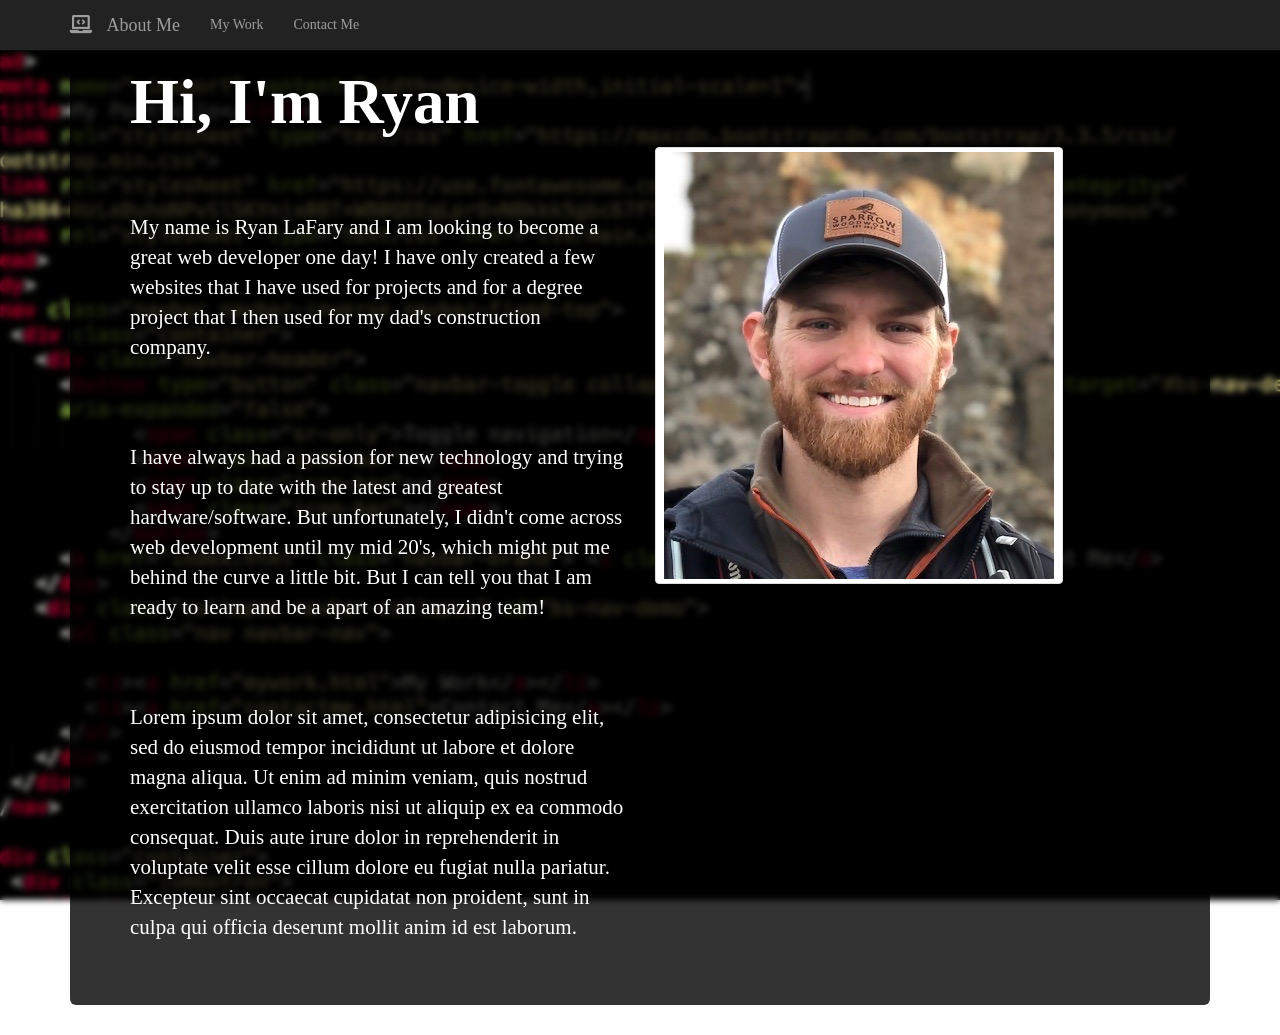
<file: index.html>
<!DOCTYPE html>
<html>
<head>
  <meta name="viewport" content="width=device-width,initial-scale=1">
  <title>My Portfolio</title>
  <link rel="stylesheet" type="text/css" href="https://maxcdn.bootstrapcdn.com/bootstrap/3.3.5/css/bootstrap.min.css">
  <link rel="stylesheet" href="https://use.fontawesome.com/releases/v5.14.0/css/all.css" integrity="sha384-HzLeBuhoNPvSl5KYnjx0BT+WB0QEEqLprO+NBkkk5gbc67FTaL7XIGa2w1L0Xbgc" crossorigin="anonymous">
  <link rel="stylesheet" type="text/css" href="css/main.css">
</head>
<body>
  <nav class="navbar navbar-inverse navbar-fixed-top">
    <div class="container">
      <div class="navbar-header">
        <button type="button" class="navbar-toggle collapsed" data-toggle="collapse" data-target="#bs-nav-demo" aria-expanded="false">
              <span class="sr-only">Toggle navigation</span>
              <span class="icon-bar"></span>
              <span class="icon-bar"></span>
              <span class="icon-bar"></span>
            </button>
        <a href="index.html" class="navbar-brand"> <i class="fas fa-laptop-code"></i> About Me</a>
      </div>
      <div class="collapse navbar-collapse" id="bs-nav-demo">
        <ul class="nav navbar-nav">
          
          <li><a href="mywork.html">My Work</a></li>
          <li><a href="contactme.html">Contact Me</a></li>
        </ul>
      </div>
    </div>
  </nav>

  <div class="container">
    <div class="jumbotron">
      <h1></i> Hi, I'm Ryan</h1>
    
      <div class="row">
       <div class="col-md-6 col-sm-6">
        <p class="intro">My name is Ryan LaFary and I am looking to become a great web developer one day! I have only created a few websites that I have used for projects and for a degree project that I then used for my dad's construction company.</p>
        
        <p>I have always had a passion for new technology and trying to stay up to date with the latest and greatest hardware/software. But unfortunately, I didn't come across web development until my mid 20's, which might put me behind the curve a little bit. But I can tell you that I am ready to learn and be a apart of an amazing team!</p>

        <p>Lorem ipsum dolor sit amet, consectetur adipisicing elit, sed do eiusmod
        tempor incididunt ut labore et dolore magna aliqua. Ut enim ad minim veniam,
        quis nostrud exercitation ullamco laboris nisi ut aliquip ex ea commodo
        consequat. Duis aute irure dolor in reprehenderit in voluptate velit esse
        cillum dolore eu fugiat nulla pariatur. Excepteur sint occaecat cupidatat non
        proident, sunt in culpa qui officia deserunt mollit anim id est laborum.</p>

      </div>
        <div class="col-md-5 col-sm-6">
          <div class="thumbnail">
            <img src="images/me.jpg">
         </div>
        </div>
      </div>
    </div>
    </div>
  </div>

<script src="https://code.jquery.com/jquery-2.1.4.js"></script>
<script src="https://maxcdn.bootstrapcdn.com/bootstrap/3.3.5/js/bootstrap.min.js"></script>
</body>
</html>
</file>
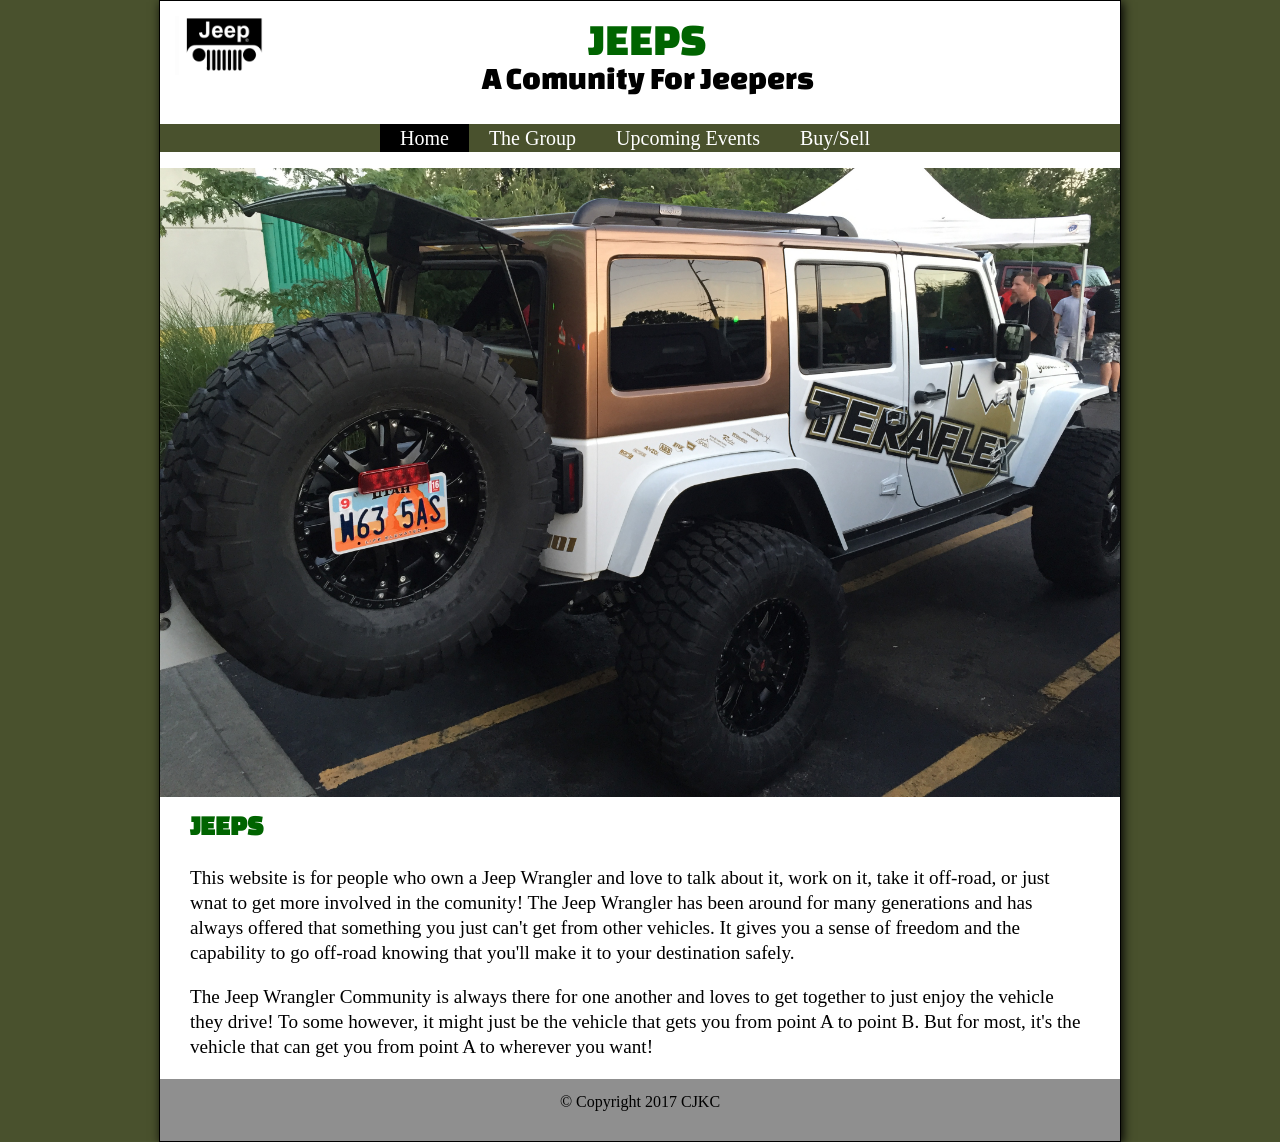
<file: jeep/Jeep Website/index.html>
<!DOCTYPE html>
<html lang="en">


<head>
	<title> Home | Jeeps </title>
	<meta charset="utf-8">
	<link href="reset.css" rel="stylesheet">
	<link href="main.css" rel="stylesheet">
	<link href="https://fonts.googleapis.com/css?family=Changa+One" rel="stylesheet">
</head>

<body>
 <div id="wrapper">

 <header>

 <a href="index.html"><img src="images/jeep_logo.jpg" alt="Jeep Logo" class="pic_logo"></a>
 	
 	<p><span>Jeeps</span><br>
 	A Comunity For Jeepers</p>
 
 </header>

 
 <nav class="dropdown">
 	<ul>
 		<li><a href="index.html" class="active">Home</a></li>
 		<li><a href="group.html">The Group</a></li>
 		<li><a href="events.html">Upcoming Events</a>
 		<ul>
 				<li><a href="dirtyturtle.html">Dirty Turtle</a></li>
 				<li><a href="haspin.html">Haspin Acres</a></li>
 			</ul>
 		<li><a href="store.html">Buy/Sell</a>
 			<ul>
 				<li><a href="armor.html">Armor and Protection</a></li>
 				<li><a href="electronics.html">Audio and Electronics</a></li>
 				<li><a href="bumpers.html">Bumpers and Towing</a></li>
 				<li><a href="driveline.html">Driveline</a></li>
 				<li><a href="interior.html">Interior</a></li>
 				<li><a href="tires.html">Wheels and Tires</a></li>
 			</ul>
 		</li>
 	</ul>
 </nav>

<img src="images/img_40.jpg" alt="Muddy Jeeps" class="pic-center">

 <article id="main">


	<h1>Jeeps</h1>

	<p>This website is for people who own a Jeep Wrangler and love to talk about it, work on it, take it off-road, or just wnat to get more involved in the comunity! The Jeep Wrangler has been around for many generations and has always offered that something you just can't get from other vehicles. It gives you a sense of freedom and the capability to go off-road knowing that you'll make it to your destination safely.</p> 

	<p>The Jeep Wrangler Community is always there for one another and loves to get together to just enjoy the vehicle they drive! To some however, it might just be the vehicle that gets you from point A to point B. But for most, it's the vehicle that can get you from point A to wherever you want!</p>

</article>

 
 <footer>
<p>&copy; Copyright 2017 CJKC</p>
</footer>

</div>





</body>
</html>
</file>
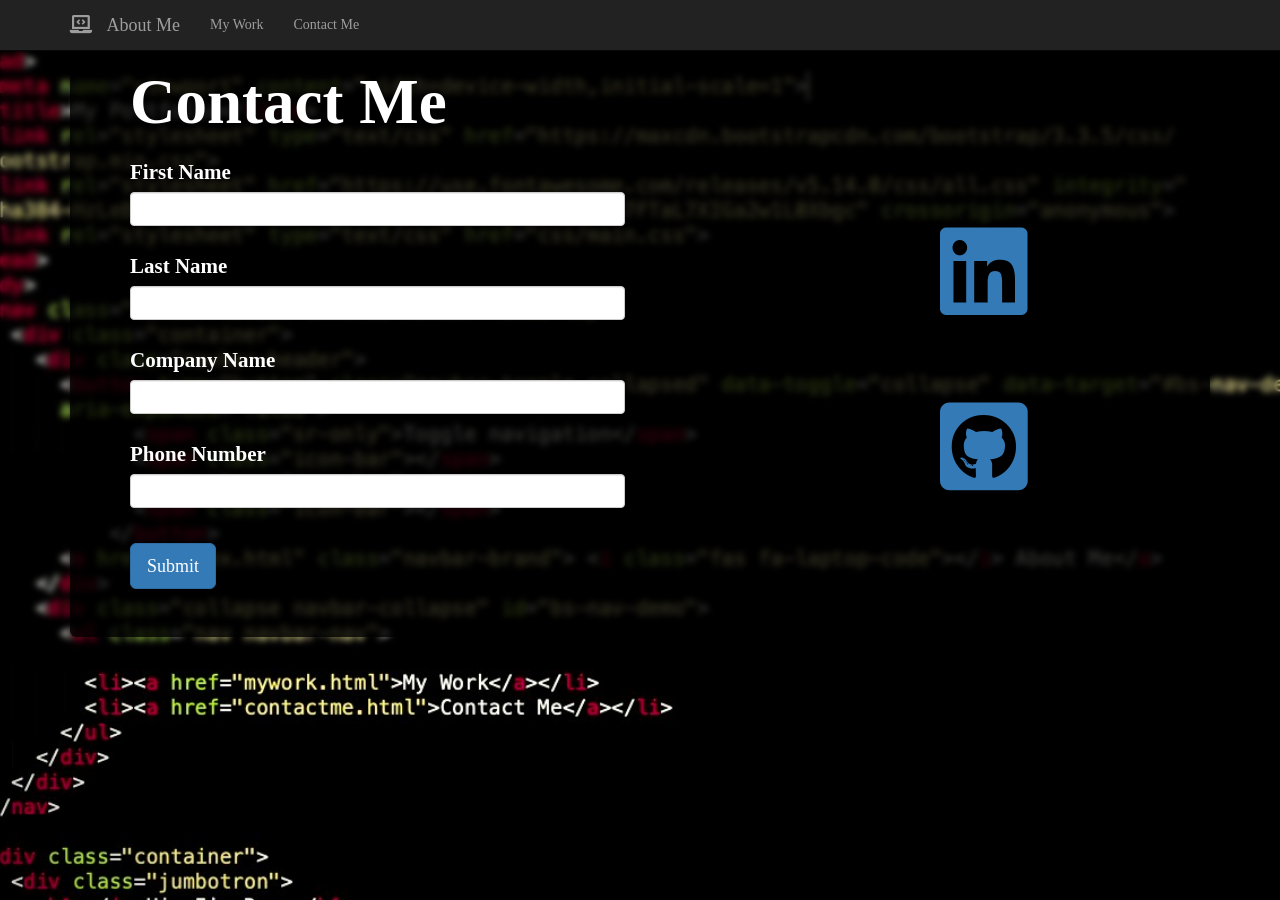
<file: contactme.html>
<!DOCTYPE html>
<html>
<head>
  <meta name="viewport" content="width=device-width,initial-scale=1">
	<title>Contact Me</title>
	<link rel="stylesheet" type="text/css" href="https://maxcdn.bootstrapcdn.com/bootstrap/3.3.5/css/bootstrap.min.css">
  <link rel="stylesheet" href="https://use.fontawesome.com/releases/v5.14.0/css/all.css" integrity="sha384-HzLeBuhoNPvSl5KYnjx0BT+WB0QEEqLprO+NBkkk5gbc67FTaL7XIGa2w1L0Xbgc" crossorigin="anonymous">
  <link rel="stylesheet" type="text/css" href="css/main.css">
</head>
<body>

	 <nav class="navbar navbar-inverse navbar-fixed-top">
    <div class="container">
      <div class="navbar-header">
        <button type="button" class="navbar-toggle collapsed" data-toggle="collapse" data-target="#bs-nav-demo" aria-expanded="false">
              <span class="sr-only">Toggle navigation</span>
              <span class="icon-bar"></span>
              <span class="icon-bar"></span>
              <span class="icon-bar"></span>
            </button>
        <a href="index.html" class="navbar-brand"> <i class="fas fa-laptop-code"></i> About Me</a>
      </div>
      <div class="collapse navbar-collapse" id="bs-nav-demo">
        <ul class="nav navbar-nav">
          
          <li><a href="mywork.html">My Work</a></li>
          <li><a href="contactme.html">Contact Me</a></li>
        </ul>
      </div>
    </div>
  </nav>

  <div class="container">
    <div class="jumbotron">
      <h1></i> Contact Me</h1>
    
      <div class="row">
       <div class="col-lg-6 col-md-6 col-sm-6">
        <form>
  <div class="form-group">
    <label for="exampleInputFirstname">First Name</label>
    <input type="firstname" class="form-control" id="exampleInputFirstname" placeholder="">
  </div>
  <div class="form-group">
    <label for="exampleInputLastname">Last Name</label>
    <input type="lastname" class="form-control" id="exampleInputLastname" placeholder="">
  </div>  
  <div class="form-group">
    <label for="exampleInputCompany">Company Name</label>
    <input type="company" class="form-control" id="exampleInputCompany" placeholder="">
  </div>
  <div class="form-group">
    <label for="exampleInputPhonenumber">Phone Number</label>
    <input type="phonenumber" class="form-control" id="exampleInputPhonenumber" placeholder="">
  </div>
  <div class="checkbox">
  </div>
  <button type="button" id="submit" class="btn btn-lg btn-primary">Submit</button>
</form>
        <!-- <p class="intro">Listed here will be a conatct info form, links ot my social media and a copy of my resume.</p> -->
        
      </div>
        <div id="link" class="col-lg-6 col-md-6 col-sm-6">
          <a href="https://www.linkedin.com/in/ryan-lafary-64a069135/" target="_blank"><i class="fab fa-linkedin"></i>
         </div>
         <div id="github" class="col-lg-6 col-md-6 col-sm-6">
          <a href="https://github.com/RyanLaFary" target="_blank"><i class="fab fa-github-square"></i>
         </div>
        </div>
      </div>
    </div>
    </div>
  </div>

<script src="https://code.jquery.com/jquery-2.1.4.js"></script>
<script src="https://maxcdn.bootstrapcdn.com/bootstrap/3.3.5/js/bootstrap.min.js"></script>

</body>
</html>
</file>
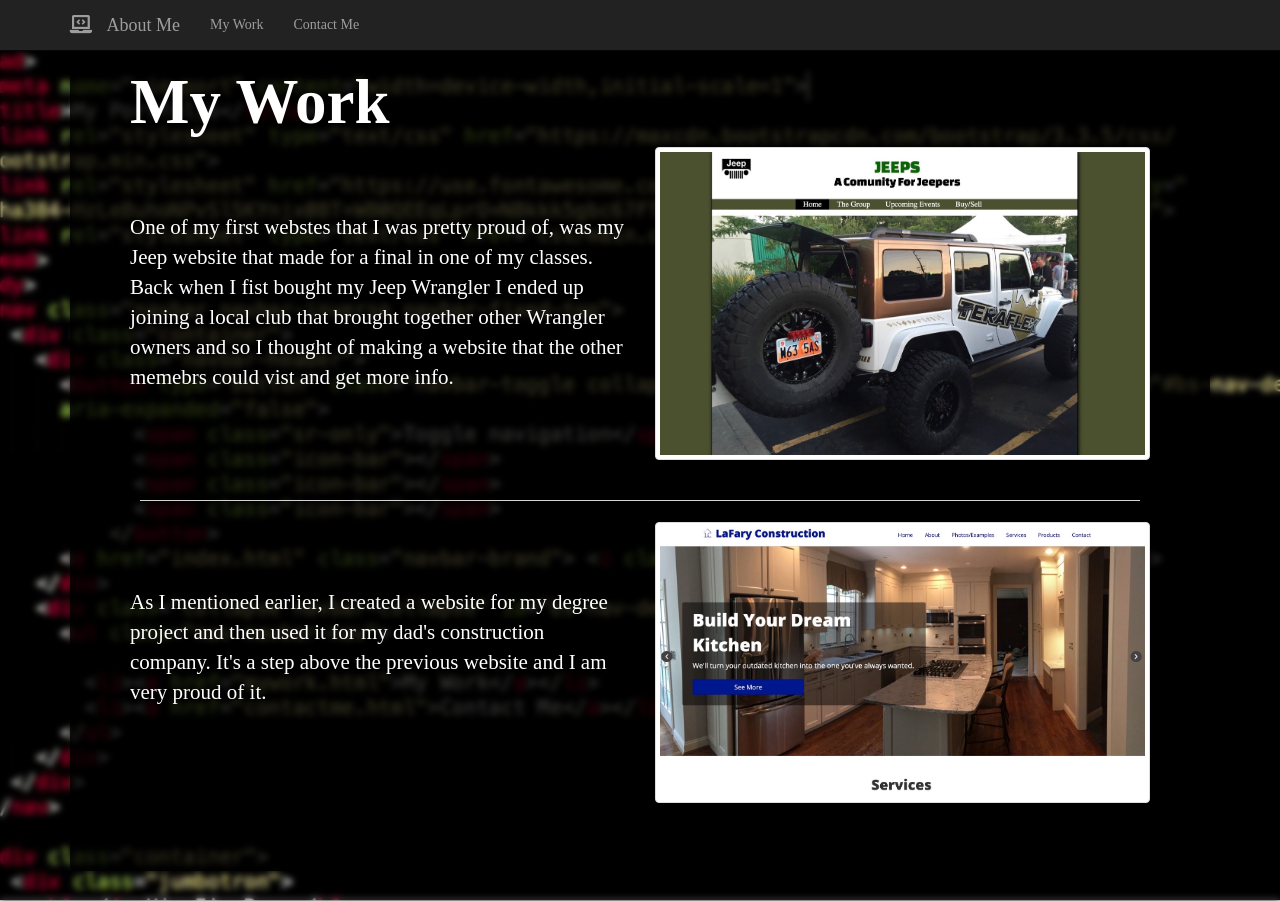
<file: mywork.html>
<!DOCTYPE html>
<html>
<head>
	<meta name="viewport" content="width=device-width,initial-scale=1">
	<title>My Work</title>
	<link rel="stylesheet" type="text/css" href="https://maxcdn.bootstrapcdn.com/bootstrap/3.3.5/css/bootstrap.min.css">
  <link rel="stylesheet" href="https://use.fontawesome.com/releases/v5.14.0/css/all.css" integrity="sha384-HzLeBuhoNPvSl5KYnjx0BT+WB0QEEqLprO+NBkkk5gbc67FTaL7XIGa2w1L0Xbgc" crossorigin="anonymous">
  <link rel="stylesheet" type="text/css" href="css/main.css">
</head>
<body>

	 <nav class="navbar navbar-inverse navbar-fixed-top">
    <div class="container">
      <div class="navbar-header">
        <button type="button" class="navbar-toggle collapsed" data-toggle="collapse" data-target="#bs-nav-demo" aria-expanded="false">
              <span class="sr-only">Toggle navigation</span>
              <span class="icon-bar"></span>
              <span class="icon-bar"></span>
              <span class="icon-bar"></span>
            </button>
        <a href="index.html" class="navbar-brand"> <i class="fas fa-laptop-code"></i> About Me</a>
      </div>
      <div class="collapse navbar-collapse" id="bs-nav-demo">
        <ul class="nav navbar-nav">
          
          <li><a href="mywork.html">My Work</a></li>
          <li><a href="contactme.html">Contact Me</a></li>
        </ul>
      </div>
    </div>
  </nav>

  <div class="container">
    <div class="jumbotron">
      <h1></i> My Work</h1>
    
      <div class="row">
       <div class="col-md-6 col-sm-6 col-xs-11">
        <p class="intro">One of my first webstes that I was pretty proud of, was my Jeep website that made for a final in one of my classes. Back when I fist bought my Jeep Wrangler I ended up joining a local club that brought together other Wrangler owners and so I thought of making a website that the other memebrs could vist and get more info.	
	   </div>
        <div class="col-md-6 col-sm-6 col-xs-11">
         <div class="thumbnail">
           <a href="jeep/jeep website/index.html" target="_blank"><img src="images/jeepwebsite.jpg"></a>
         </div>
        </div>
      </div>
      <hr>
      <div class="row">
       <div class="col-md-6 col-sm-6 col-xs-11">
        <p class="intro">As I mentioned earlier, I created a website for my degree project and then used it for my dad's construction company. It's a step above the previous website and I am very proud of it.	
	   </div>
        <div class="col-md-6 col-sm-6 col-xs-11">
         <div class="thumbnail">
           <a href="lafary_construction/lafaryconstruction.com/index.html" target="_blank"><img src="images/lcwebsite.jpg"></a>
         </div>
        </div>
      </div>
    </div>
    </div>
  </div>

<script src="https://code.jquery.com/jquery-2.1.4.js"></script>
<script src="https://maxcdn.bootstrapcdn.com/bootstrap/3.3.5/js/bootstrap.min.js"></script>

</body>
</html>
</file>
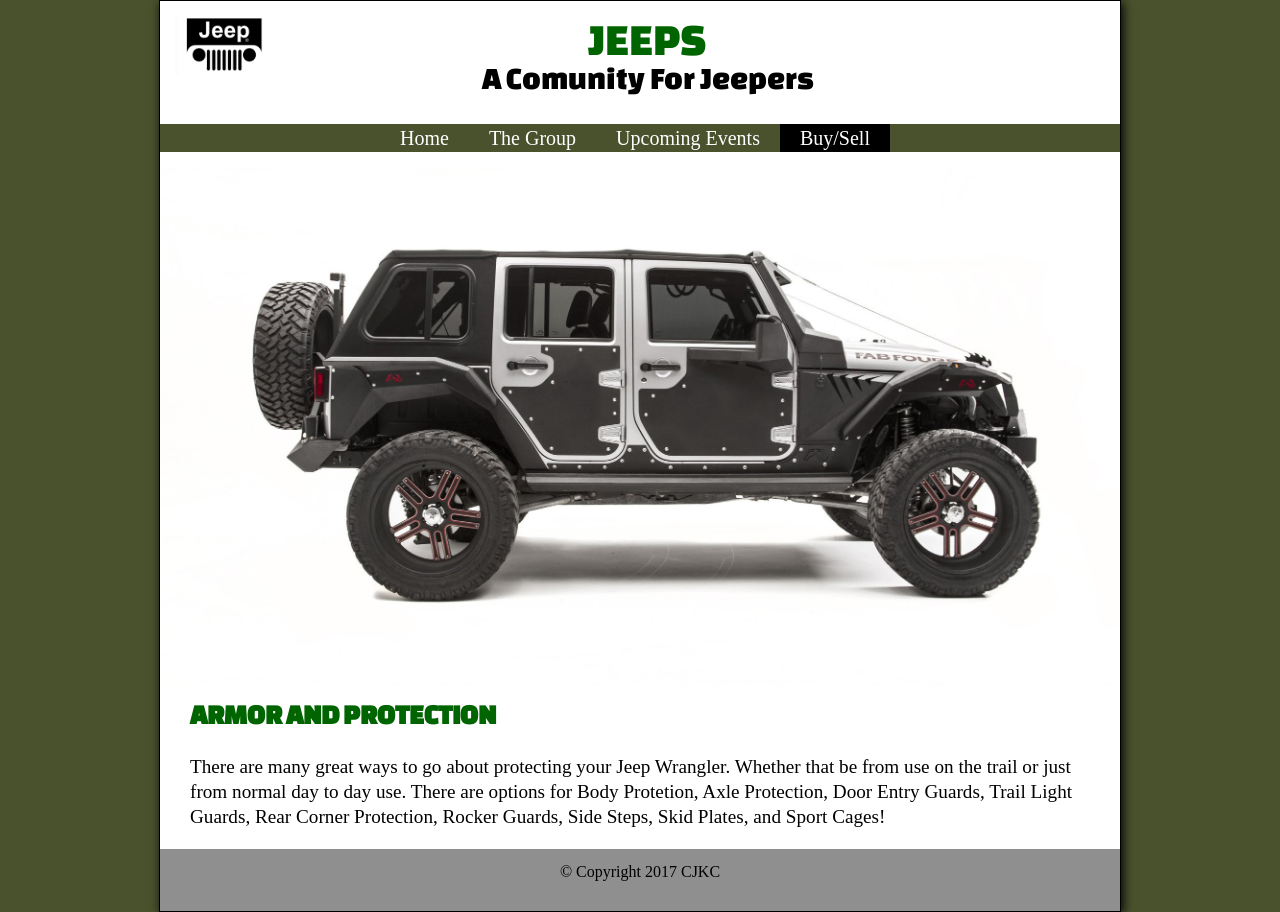
<file: jeep/Jeep Website/armor.html>
<!DOCTYPE html>
<html lang="en">


<head>
	<title> Aromor and Protection | Buy/Sell </title>
	<meta charset="utf-8">
	<link href="reset.css" rel="stylesheet">
	<link href="main.css" rel="stylesheet">
	<link href="https://fonts.googleapis.com/css?family=Changa+One" rel="stylesheet">
</head>

<body>
 <div id="wrapper">

 <header>

<a href="index.html"><img src="images/jeep_logo.jpg" alt="Jeep Logo" class="pic_logo"></a>
 	
 	<p><span>JEEPS</span><br>
 	A Comunity For Jeepers</p>
 
 </header>

 
 <nav class="dropdown">
 	<ul>
 		<li><a href="index.html">Home</a></li>
 		<li><a href="group.html">The Group</a></li>
 		<li><a href="events.html">Upcoming Events</a>
 		<ul>
 				<li><a href="dirtyturtle.html">Dirty Turtle</a></li>
 				<li><a href="haspin.html">Haspin Acres</a></li>
 			</ul>
 		<li><a href="store.html" class="active">Buy/Sell</a>
 			<ul>
 				<li><a href="armor.html">Armor and Protection</a></li>
 				<li><a href="electronics.html">Audio and Electronics</a></li>
 				<li><a href="bumpers.html">Bumpers and Towing</a></li>
 				<li><a href="driveline.html">Driveline</a></li>
 				<li><a href="interior.html">Interior</a></li>
 				<li><a href="tires.html">Wheels and Tires</a></li>
 			</ul>
 		</li>
 	</ul>
 </nav>

<img src="images/img_24.jpg" alt="Armored Jeep" class="pic-center">

 <article id="main">


<h1>Armor and Protection</h1>

<p>There are many great ways to go about protecting your Jeep Wrangler. Whether that be from use on the trail or just from normal day to day use. There are options for Body Protetion, Axle Protection, Door Entry Guards, Trail Light Guards, Rear Corner Protection, Rocker Guards, Side Steps, Skid Plates, and Sport Cages!</p>

</article>

 
 <footer>
<p>&copy Copyright 2017 CJKC</p>
</footer>

</div>





</body>
</html>
</file>
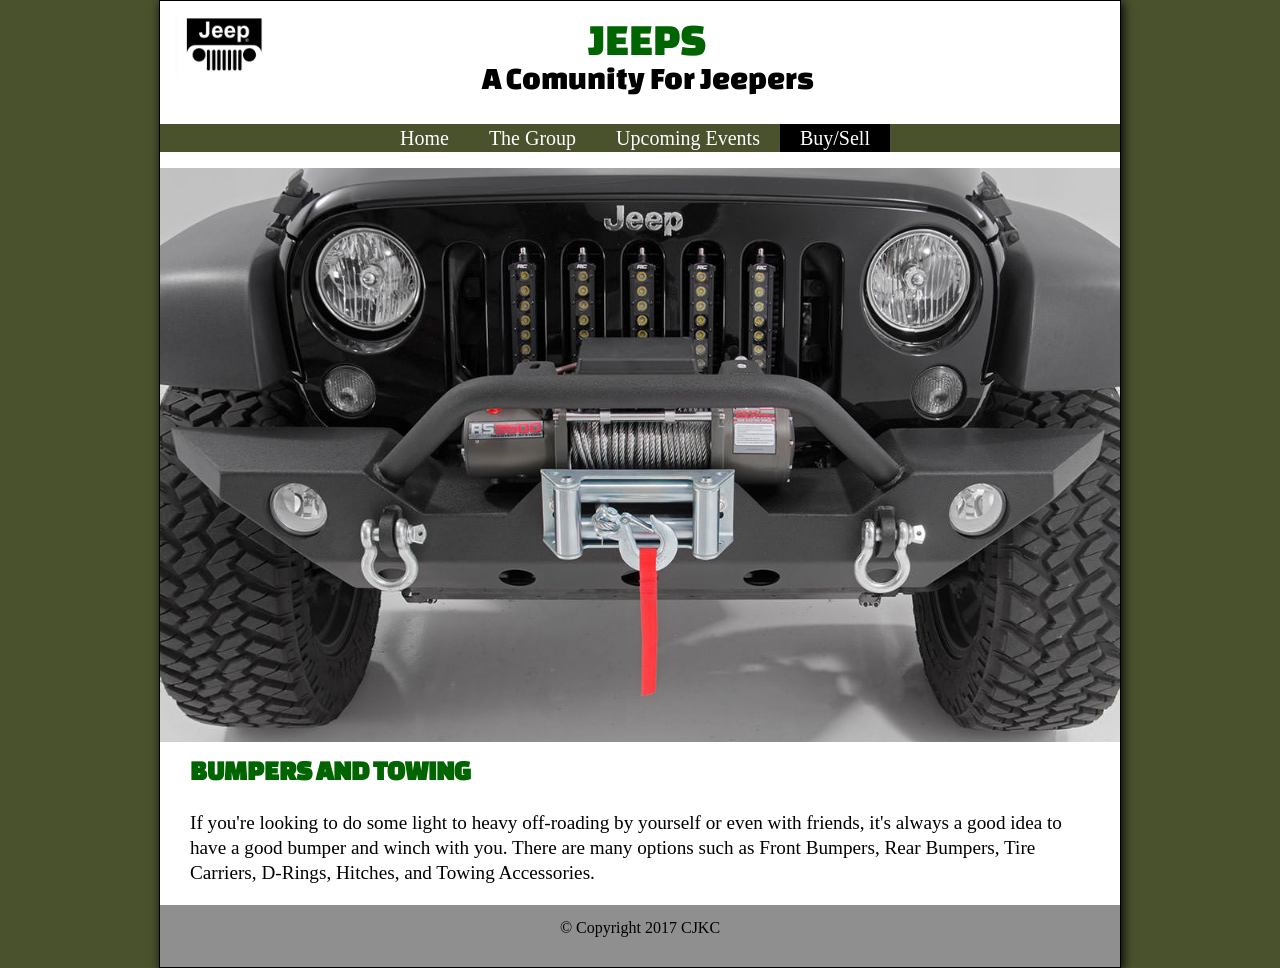
<file: jeep/Jeep Website/bumpers.html>
<!DOCTYPE html>
<html lang="en">


<head>
	<title> Bumpers and Towing | Buy/Sell </title>
	<meta charset="utf-8">
	<link href="reset.css" rel="stylesheet">
	<link href="main.css" rel="stylesheet">
	<link href="https://fonts.googleapis.com/css?family=Changa+One" rel="stylesheet">
</head>

<body>
 <div id="wrapper">

 <header>

 <a href="index.html"><img src="images/jeep_logo.jpg" alt="Jeep Logo" class="pic_logo"></a>
 	
 	<p><span>JEEPS</span><br>
 	A Comunity For Jeepers</p>
 
 </header>

 
 <nav class="dropdown">
 	<ul>
 		<li><a href="index.html">Home</a></li>
 		<li><a href="group.html">The Group</a></li>
 		<li><a href="events.html">Upcoming Events</a>
 		<ul>
 				<li><a href="dirtyturtle.html">Dirty Turtle</a></li>
 				<li><a href="haspin.html">Haspin Acres</a></li>
 			</ul>
 		<li><a href="store.html" class="active">Buy/Sell</a>
 			<ul>
 				<li><a href="armor.html">Armor and Protection</a></li>
 				<li><a href="electronics.html">Audio and Electronics</a></li>
 				<li><a href="bumpers.html">Bumpers and Towing</a></li>
 				<li><a href="driveline.html">Driveline</a></li>
 				<li><a href="interior.html">Interior</a></li>
 				<li><a href="tires.html">Wheels and Tires</a></li>
 			</ul>
 		</li>
 	</ul>
 </nav>

<img src="images/img_27.jpg" alt="Jeep Front Bumper" class="pic-center">

 <article id="main">


<h1>Bumpers and Towing</h1>

<p>If you're looking to do some light to heavy off-roading by yourself or even with friends, it's always a good idea to have a good bumper and winch with you. There are many options such as Front Bumpers, Rear Bumpers, Tire Carriers, D-Rings, Hitches, and Towing Accessories.</p>

</article>

 
 <footer>
<p>&copy; Copyright 2017 CJKC</p>
</footer>

</div>





</body>
</html>
</file>
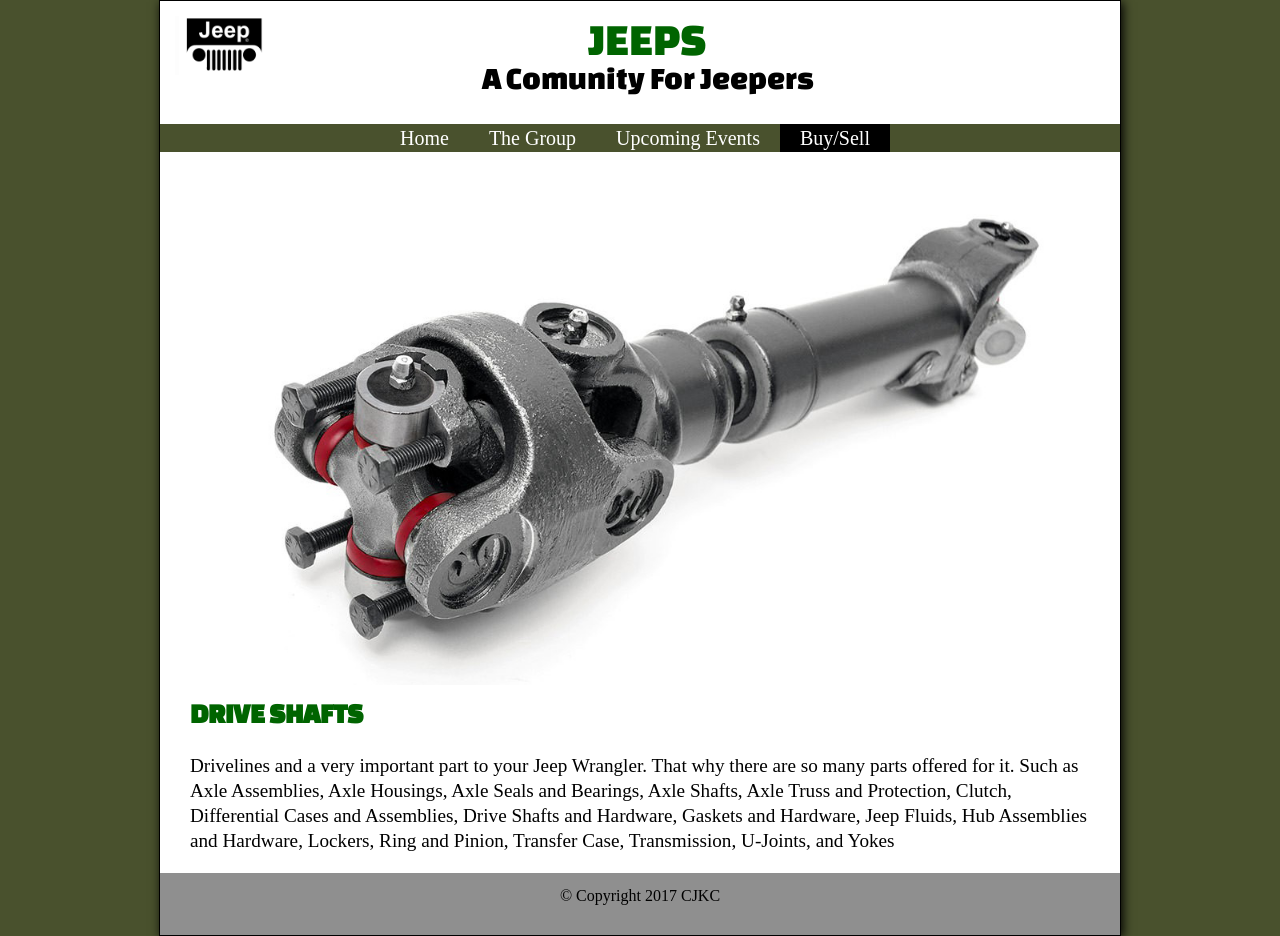
<file: jeep/Jeep Website/driveline.html>
<!DOCTYPE html>
<html lang="en">


<head>
	<title> Driveline | Buy/Sell </title>
	<meta charset="utf-8">
	<link href="reset.css" rel="stylesheet">
	<link href="main.css" rel="stylesheet">
	<link href="https://fonts.googleapis.com/css?family=Changa+One" rel="stylesheet">
</head>

<body>
 <div id="wrapper">

 <header>

 	<a href="index.html"><img src="images/jeep_logo.jpg" alt="Jeep Logo" class="pic_logo"></a>
 	
 	<p><span>JEEPS</span><br>
 	A Comunity For Jeepers</p>
 
 </header>

 
 <nav class="dropdown">
 	<ul>
 		<li><a href="index.html">Home</a></li>
 		<li><a href="group.html">The Group</a></li>
 		<li><a href="events.html">Upcoming Events</a>
 		<ul>
 				<li><a href="dirtyturtle.html">Dirty Turtle</a></li>
 				<li><a href="haspin.html">Haspin Acres</a></li>
 			</ul>
 		<li><a href="store.html" class="active">Buy/Sell</a>
 			<ul>
 				<li><a href="armor.html">Armor and Protection</a></li>
 				<li><a href="electronics.html">Audio and Electronics</a></li>
 				<li><a href="bumpers.html">Bumpers and Towing</a></li>
 				<li><a href="driveline.html">Driveline</a></li>
 				<li><a href="interior.html">Interior</a></li>
 				<li><a href="tires.html">Wheels and Tires</a></li>
 			</ul>
 		</li>
 	</ul>
 </nav>

<img src="images/img_28.jpg" alt="Driveline" class="pic-center">

 <article id="main">


<h1>Drive Shafts</h1>

<p>Drivelines and a very important part to your Jeep Wrangler. That why there are so many parts offered for it. Such as Axle Assemblies, Axle Housings, Axle Seals and Bearings, Axle Shafts, Axle Truss and Protection, Clutch, Differential Cases and Assemblies, Drive Shafts and Hardware, Gaskets and Hardware, Jeep Fluids, Hub Assemblies and Hardware, Lockers, Ring and Pinion, Transfer Case, Transmission, U-Joints, and Yokes </p>

</article>

 
 <footer>
<p>&copy Copyright 2017 CJKC</p>
</footer>

</div>





</body>
</html>
</file>
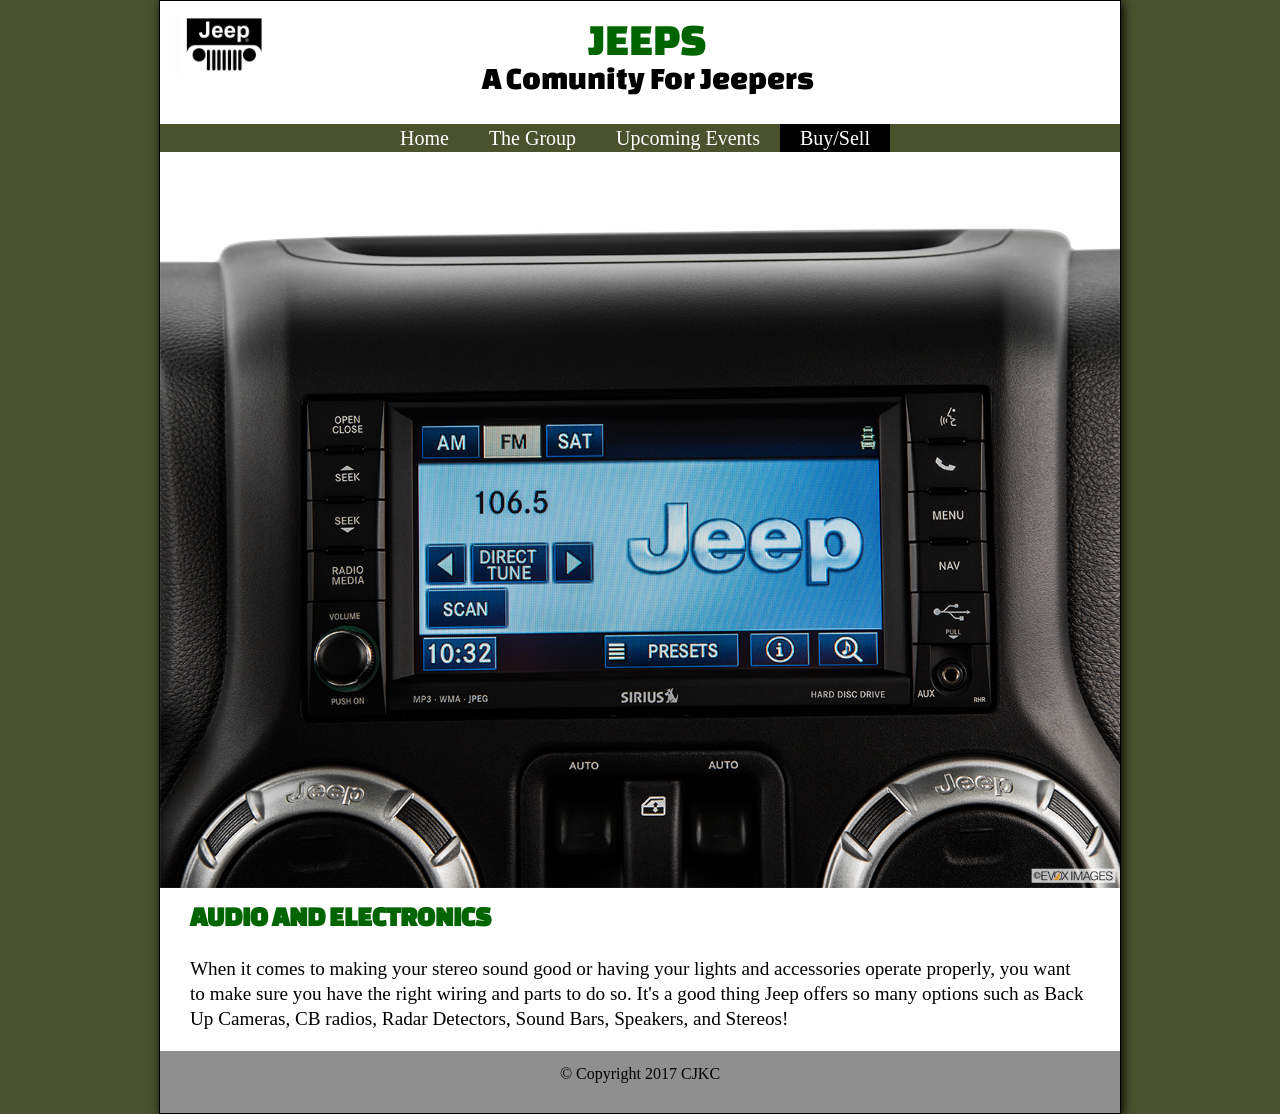
<file: jeep/Jeep Website/electronics.html>
<!DOCTYPE html>
<html lang="en">


<head>
	<title> Audio and Electronics | Buy/Sell </title>
	<meta charset="utf-8">
	<link href="reset.css" rel="stylesheet">
	<link href="main.css" rel="stylesheet">
	<link href="https://fonts.googleapis.com/css?family=Changa+One" rel="stylesheet">
</head>

<body>
 <div id="wrapper">

 <header>

<a href="index.html"><img src="images/jeep_logo.jpg" alt="Jeep Logo" class="pic_logo"></a>
 	
 	<p><span>JEEPS</span><br>
 	A Comunity For Jeepers</p>
 
 </header>

 
 <nav class="dropdown">
 	<ul>
 		<li><a href="index.html">Home</a></li>
 		<li><a href="group.html">The Group</a></li>
 		<li><a href="events.html">Upcoming Events</a>
 		<ul>
 				<li><a href="dirtyturtle.html">Dirty Turtle</a></li>
 				<li><a href="haspin.html">Haspin Acres</a></li>
 			</ul>
 		<li><a href="store.html" class="active">Buy/Sell</a>
 			<ul>
 				<li><a href="armor.html">Armor and Protection</a></li>
 				<li><a href="electronics.html">Audio and Electronics</a></li>
 				<li><a href="bumpers.html">Bumpers and Towing</a></li>
 				<li><a href="driveline.html">Driveline</a></li>
 				<li><a href="interior.html">Interior</a></li>
 				<li><a href="tires.html">Wheels and Tires</a></li>
 			</ul>
 		</li>
 	</ul>
 </nav>

<img src="images/img_29.jpg" alt="Jeep Radio" class="pic-center">

 <article id="main">


<h1>Audio and Electronics</h1>

<p>When it comes to making your stereo sound good or having your lights and accessories operate properly, you want to make sure you have the right wiring and parts to do so. It's a good thing Jeep offers so many options such as Back Up Cameras, CB radios, Radar Detectors, Sound Bars, Speakers, and Stereos!</p>

</article>

 
 <footer>
<p>&copy; Copyright 2017 CJKC</p>
</footer>

</div>





</body>
</html>
</file>
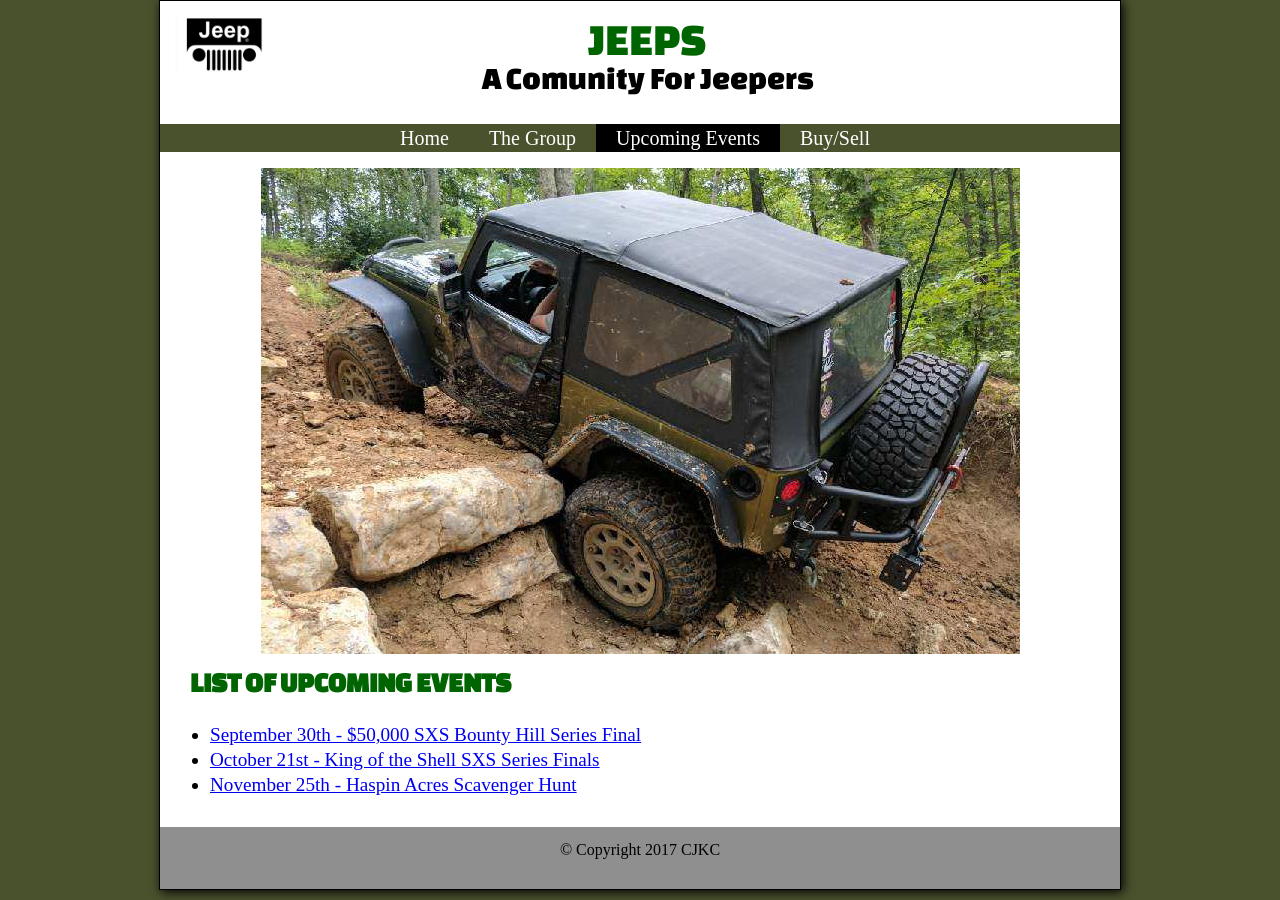
<file: jeep/Jeep Website/events.html>
<!DOCTYPE html>
<html lang="en">


<head>
	<title> Upcoming Events | Jeeps </title>
	<meta charset="utf-8">
	<link href="reset.css" rel="stylesheet">
	<link href="main.css" rel="stylesheet">
	<link href="https://fonts.googleapis.com/css?family=Changa+One" rel="stylesheet">
</head>

<body>
 <div id="wrapper">

 <header>

 	<a href="index.html"><img src="images/jeep_logo.jpg" alt="Jeep Logo" class="pic_logo"></a>
 	
 	<p><span>JEEPS</span><br>
 	A Comunity For Jeepers</p>
 
 </header>

 
 <nav class="dropdown">
 	<ul>
 		<li><a href="index.html">Home</a></li>
 		<li><a href="group.html">The Group</a></li>
 		<li><a href="events.html" class="active">Upcoming Events</a>
 			<ul>
 				<li><a href="dirtyturtle.html">Dirty Turtle</a></li>
 				<li><a href="haspin.html">Haspin Acres</a></li>
 			</ul>
 		<li><a href="store.html">Buy/Sell</a>
 			<ul>
 				<li><a href="armor.html">Armor and Protection</a></li>
 				<li><a href="electronics.html">Audio and Electronics</a></li>
 				<li><a href="bumpers.html">Bumpers and Towing</a></li>
 				<li><a href="driveline.html">Driveline</a></li>
 				<li><a href="interior.html">Interior</a></li>
 				<li><a href="tires.html">Wheels and Tires</a></li>
 			</ul>
 		</li>
 	</ul>
 </nav>

<img src="images/img_08.jpg" alt="JK Rock Climb" class="pic-center">

 <article id="main">


<h1>List of Upcoming Events</h1>

<p>
	<ul>
		<li><a href="http://dirtyturtleoffroad.com/events/50000-sxs-bounty-hill-series-final/">September 30th - $50,000 SXS Bounty Hill Series Final</a></li>
		<li><a href="http://dirtyturtleoffroad.com/events/king-of-the-shell-sxs-series-finals-2/">October 21st - King of the Shell SXS Series Finals</a></li>
		<li><a href="http://www.haspinacres.com/events/scavenger-hunt-november-25th-18/">November 25th - Haspin Acres Scavenger Hunt</a></li>
	</ul>
</p>

</article>

 
 <footer>
<p>&copy; Copyright 2017 CJKC</p>
</footer>

</div>





</body>
</html>
</file>
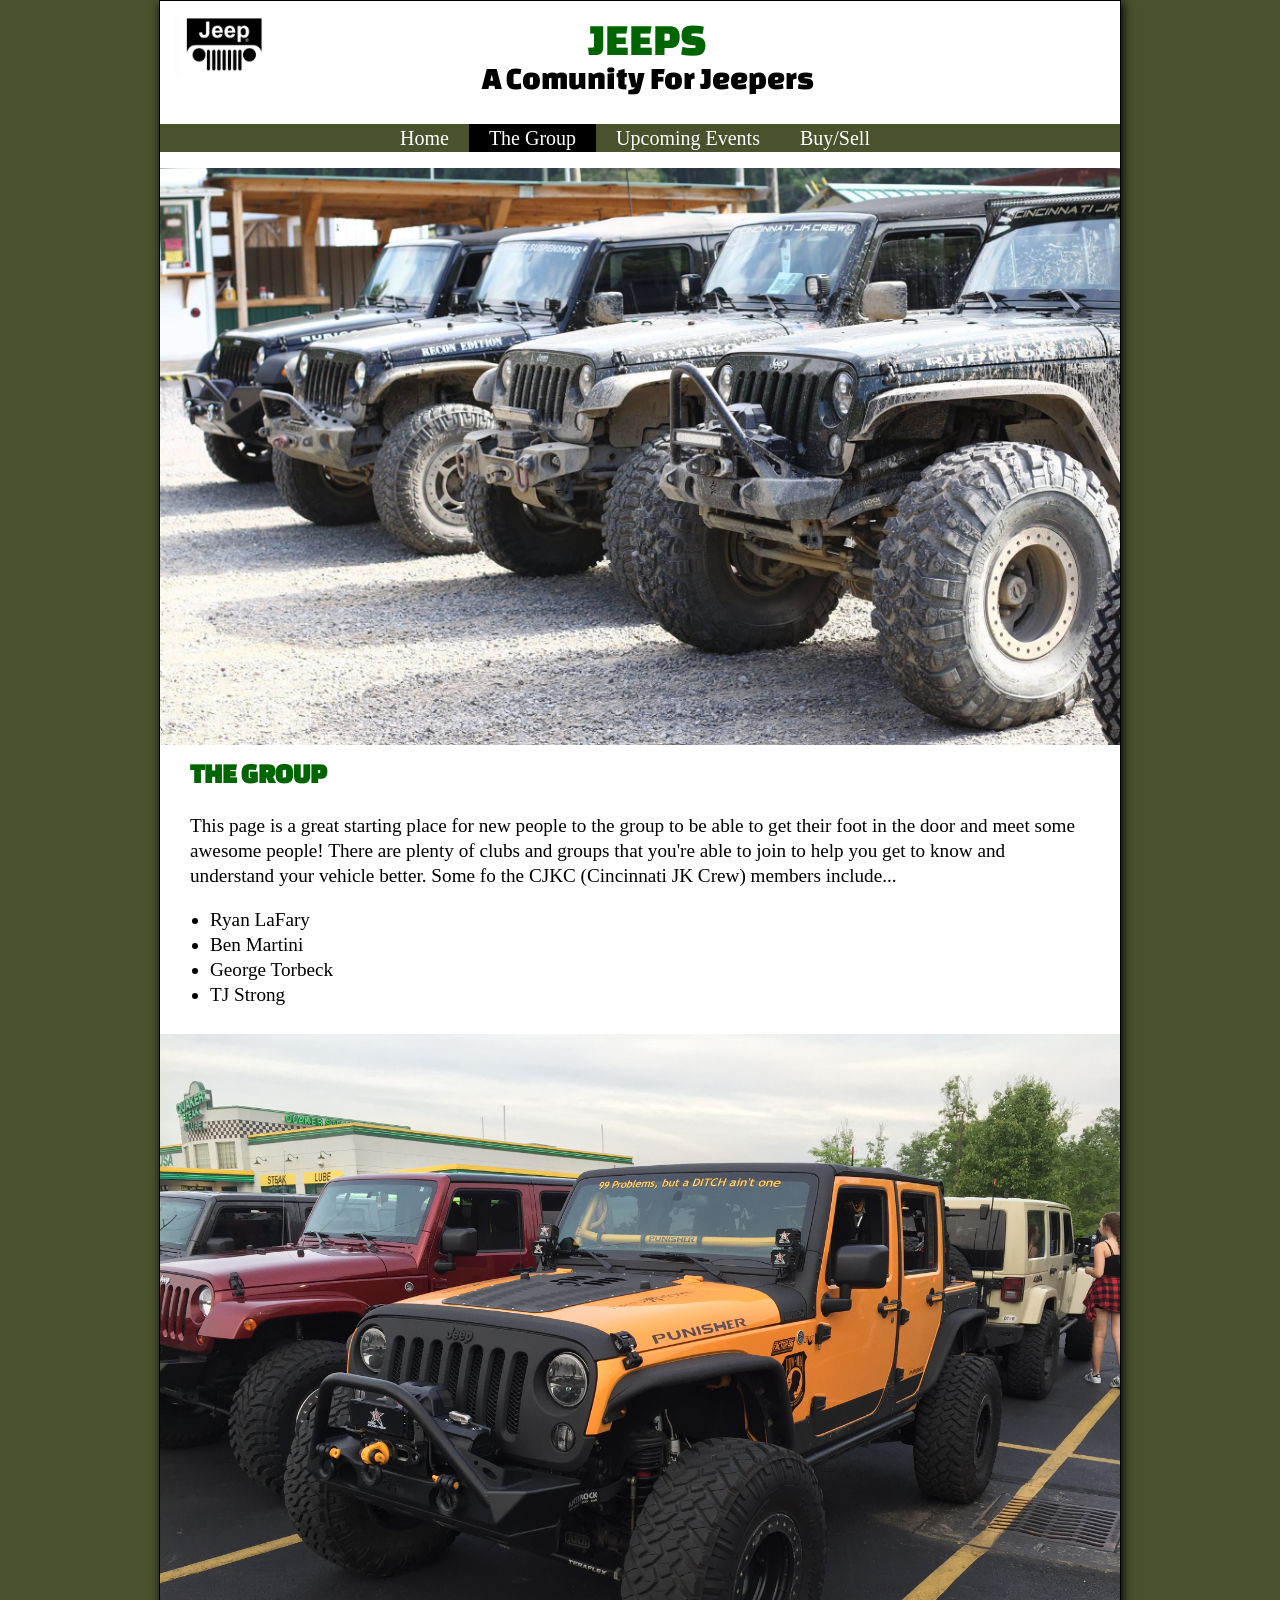
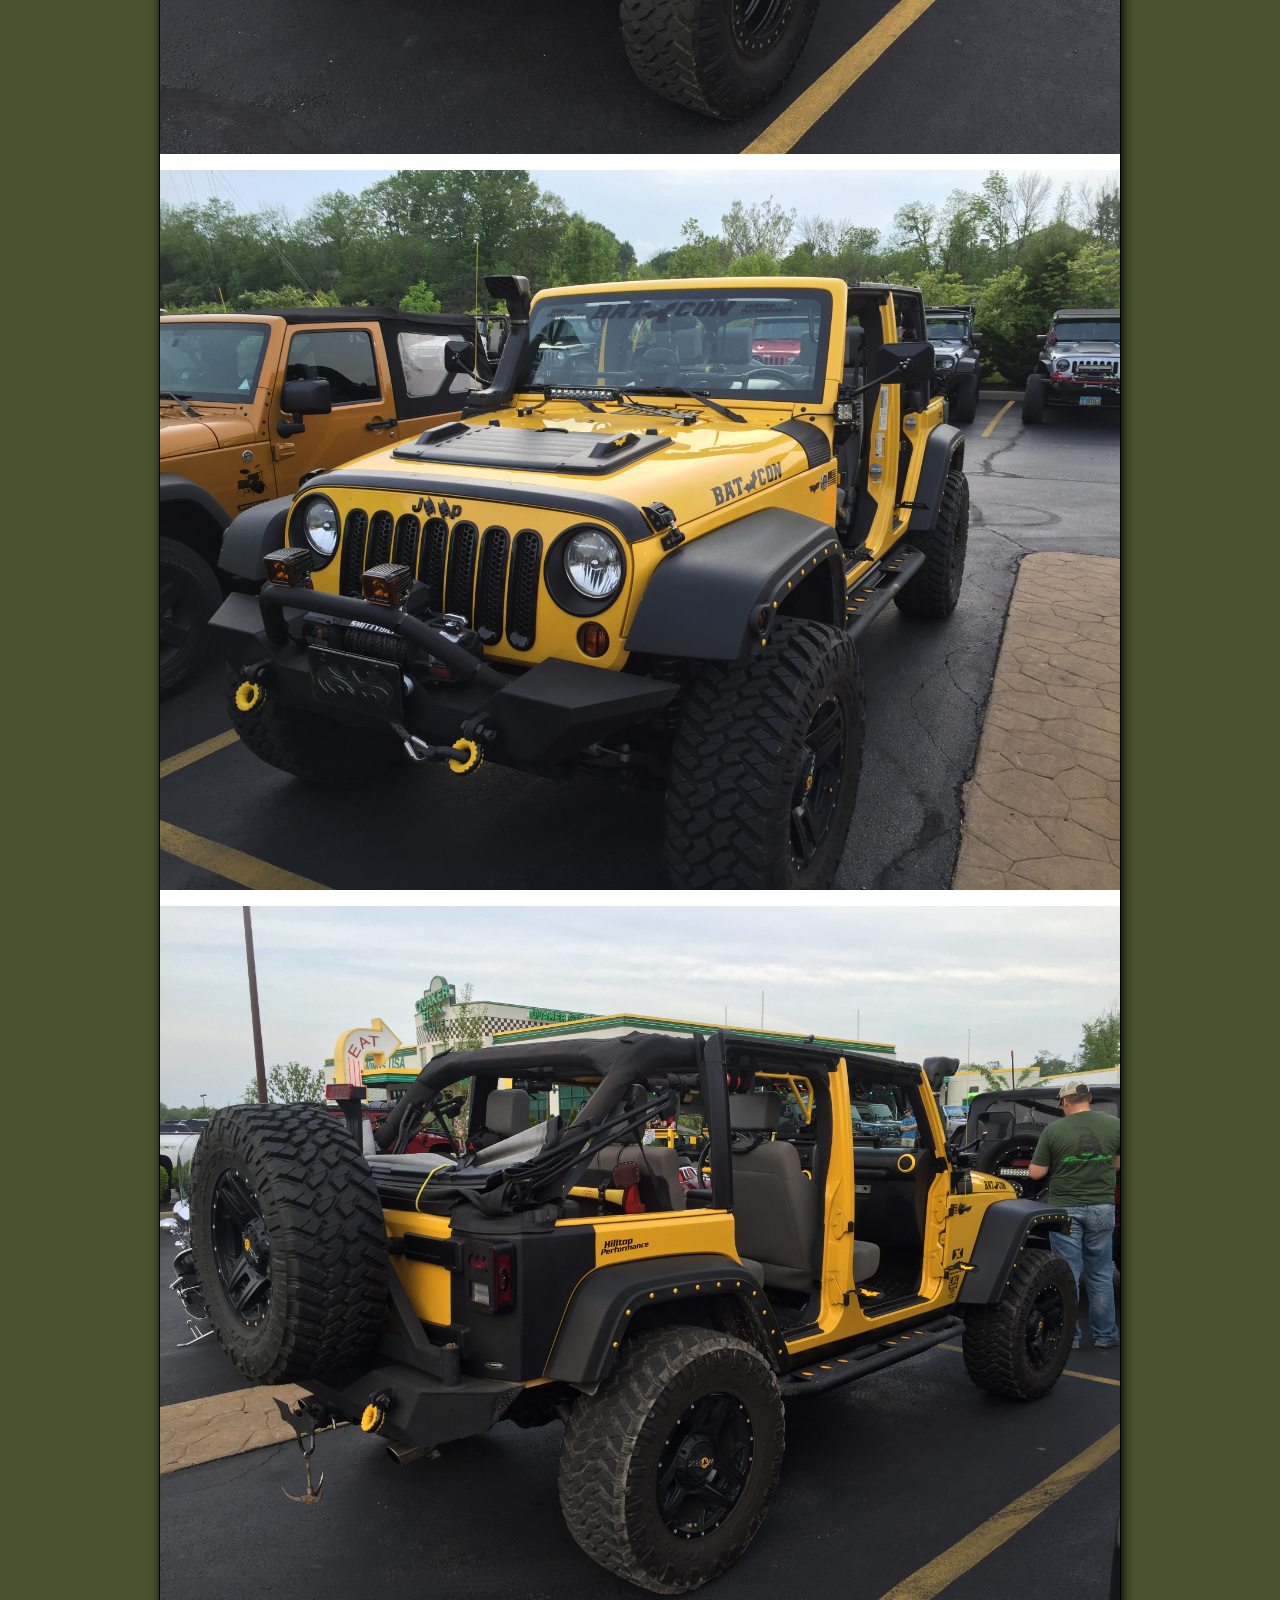
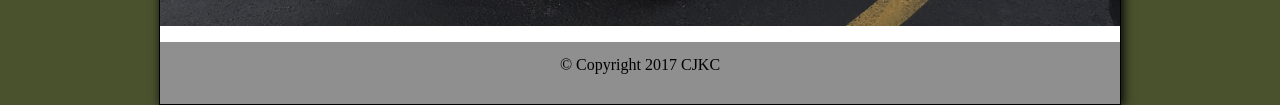
<file: jeep/Jeep Website/group.html>
<!DOCTYPE html>
<html lang="en">


<head>
	<title> Group | Jeeps </title>
	<meta charset="utf-8">
	<link href="reset.css" rel="stylesheet">
	<link href="main.css" rel="stylesheet">
	<link href="https://fonts.googleapis.com/css?family=Changa+One" rel="stylesheet">
</head>

<body>
 <div id="wrapper">

 <header>

 	<a href="index.html"><img src="images/jeep_logo.jpg" alt="Jeep Logo" class="pic_logo"></a>
 	
 	<p><span>Jeeps</span><br>
 	A Comunity For Jeepers</p>
 
 </header>

 
 <nav class="dropdown">
 	<ul>
 		<li><a href="index.html">Home</a></li>
 		<li><a href="group.html" class="active">The Group</a></li>
 		<li><a href="events.html">Upcoming Events</a>
 		<ul>
 				<li><a href="dirtyturtle.html">Dirty Turtle</a></li>
 				<li><a href="haspin.html">Haspin Acres</a></li>
 			</ul>
 		<li><a href="store.html">Buy/Sell</a>
 			<ul>
 				<li><a href="armor.html">Armor and Protection</a></li>
 				<li><a href="electronics.html">Audio and Electronics</a></li>
 				<li><a href="bumpers.html">Bumpers and Towing</a></li>
 				<li><a href="driveline.html">Driveline</a></li>
 				<li><a href="interior.html">Interior</a></li>
 				<li><a href="tires.html">Wheels and Tires</a></li>
 			</ul>
 		</li>
 	</ul>
 </nav>

 <img src="images/img_41.jpg" alt="The Jeep Community" class="pic-center">

 <article id="main">

	<h1>The Group</h1>

	<p>This page is a great starting place for new people to the group to be able to get their foot in the door and meet some awesome people! There are plenty of clubs and groups that you're able to join to help you get to know and understand your vehicle better. Some fo the CJKC (Cincinnati JK Crew) members include...</p>

		<ul>
			<li>Ryan LaFary</li>
			<li>Ben Martini</li>
			<li>George Torbeck</li>
			<li>TJ Strong</li>
		</ul>
</article>

<img src="images/img_04.jpg" alt="The Jeep Community" class="pic-center">

<img src="images/img_12.jpg" alt="The Jeep Community" class="pic-center">

<img src="images/img_13.jpg" alt="The Jeep Community" class="pic-center">
 
 <footer>
<p>&copy; Copyright 2017 CJKC</p>
</footer>

</div>





</body>
</html>
</file>
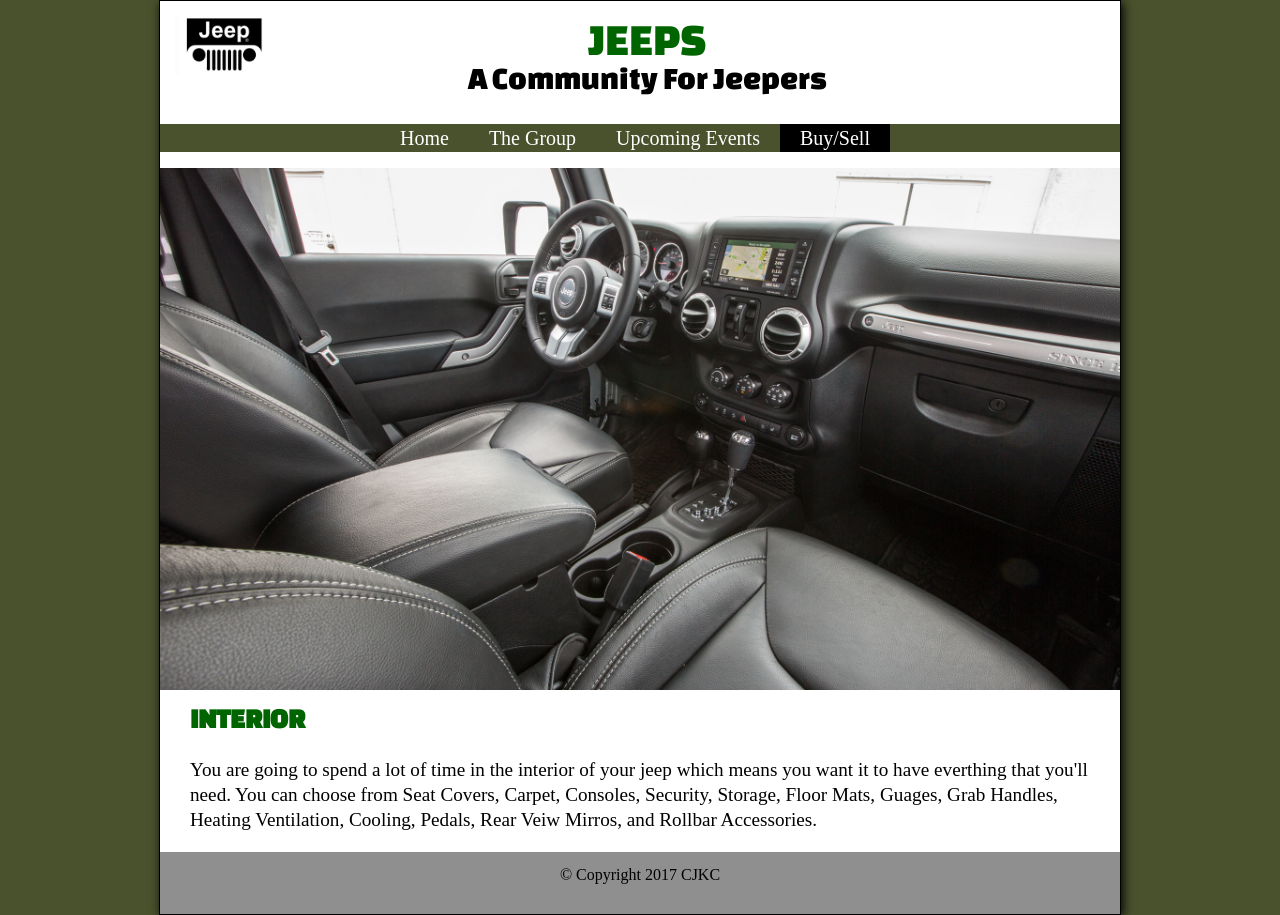
<file: jeep/Jeep Website/interior.html>
<!DOCTYPE html>
<html lang="en">


<head>
	<title> Interior | Buy/Sell </title>
	<meta charset="utf-8">
	<link href="reset.css" rel="stylesheet">
	<link href="main.css" rel="stylesheet">
	<link href="https://fonts.googleapis.com/css?family=Changa+One" rel="stylesheet">
</head>

<body>
 <div id="wrapper">

 <header>

	<a href="index.html"><img src="images/jeep_logo.jpg" alt="Jeep Logo" class="pic_logo"></a>
 	
 	<p><span>JEEPS</span><br>
 	A Community For Jeepers</p>
 
 </header>

 
 <nav class="dropdown">
 	<ul>
 		<li><a href="index.html">Home</a></li>
 		<li><a href="group.html">The Group</a></li>
 		<li><a href="events.html">Upcoming Events</a>
 		<ul>
 				<li><a href="dirtyturtle.html">Dirty Turtle</a></li>
 				<li><a href="haspin.html">Haspin Acres</a></li>
 			</ul>
 		<li><a href="store.html" class="active">Buy/Sell</a>
 			<ul>
 				<li><a href="armor.html">Armor and Protection</a></li>
 				<li><a href="electronics.html">Audio and Electronics</a></li>
 				<li><a href="bumpers.html">Bumpers and Towing</a></li>
 				<li><a href="driveline.html">Driveline</a></li>
 				<li><a href="interior.html">Interior</a></li>
 				<li><a href="tires.html">Wheels and Tires</a></li>
 			</ul>
 		</li>
 	</ul>
 </nav>

<img src="images/img_30.jpg" alt="Jeep Interior" class="pic-center">

 <article id="main">


<h1>Interior</h1>

<p>You are going to spend a lot of time in the interior of your jeep which means you want it to have everthing that you'll need. You can choose from Seat Covers, Carpet, Consoles, Security, Storage, Floor Mats, Guages, Grab Handles, Heating Ventilation, Cooling, Pedals, Rear Veiw Mirros, and Rollbar Accessories.</p>

</article>

 
 <footer>
<p>&copy; Copyright 2017 CJKC</p>
</footer>

</div>





</body>
</html>
</file>
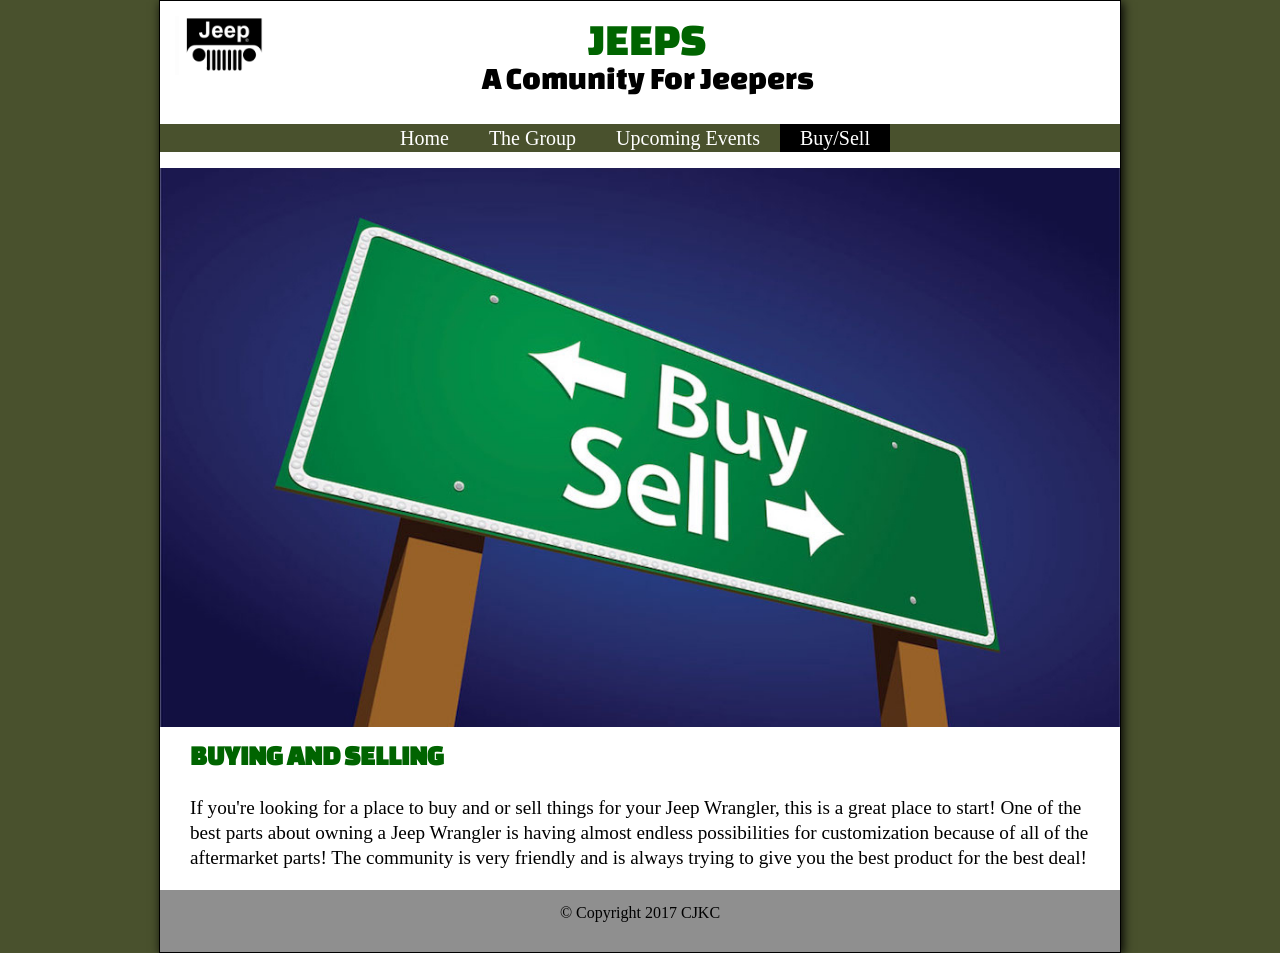
<file: jeep/Jeep Website/store.html>
<!DOCTYPE html>
<html lang="en">


<head>
	<title> Buy/Sell | Jeeps </title>
	<meta charset="utf-8">
	<link href="reset.css" rel="stylesheet">
	<link href="main.css" rel="stylesheet">
	<link href="https://fonts.googleapis.com/css?family=Changa+One" rel="stylesheet">
</head>

<body>
 <div id="wrapper">

 <header>

	<a href="index.html"><img src="images/jeep_logo.jpg" alt="Jeep Logo" class="pic_logo"></a>
 	
 	<p><span>JEEPS</span><br>
 	A Comunity For Jeepers</p>
 
 </header>

 
 <nav class="dropdown">
 	<ul>
 		<li><a href="index.html">Home</a></li>
 		<li><a href="group.html">The Group</a></li>
 		<li><a href="events.html">Upcoming Events</a>
 		<ul>
 				<li><a href="dirtyturtle.html">Dirty Turtle</a></li>
 				<li><a href="haspin.html">Haspin Acres</a></li>
 			</ul>
 		<li><a href="store.html" class="active">Buy/Sell</a>
 			<ul>
 				<li><a href="armor.html">Armor and Protection</a></li>
 				<li><a href="electronics.html">Audio and Electronics</a></li>
 				<li><a href="bumpers.html">Bumpers and Towing</a></li>
 				<li><a href="driveline.html">Driveline</a></li>
 				<li><a href="interior.html">Interior</a></li>
 				<li><a href="tires.html">Wheels and Tires</a></li>
 			</ul>
 		</li>
 	</ul>
 </nav>

<img src="images/img_25.jpg" alt="Buy/Sell" class="pic-center">

 <article id="main">


<h1>Buying and Selling</h1>

<p>If you're looking for a place to buy and or sell things for your Jeep Wrangler, this is a great place to start! One of the best parts about owning a Jeep Wrangler is having almost endless possibilities for customization because of all of the aftermarket parts! The community is very friendly and is always trying to give you the best product for the best deal!</p>

</article>

 
 <footer>
<p>&copy; Copyright 2017 CJKC</p>
</footer>

</div>





</body>
</html>
</file>
<file: css/main.css>
body {
	background: url('../images/code.jpg');
	background-size: cover;
	background-position: center;
	background-repeat: no-repeat;
	background-attachment: fixed;
	font-family: lato;
	color: black;
	backdrop-filter: blur(3px);
	height: 100%;
}

html {
	min-height: 100%;
}

.jumbotron {
	background-color: rgba(0,0,0,0.8);
	color: white;
}

h1 {
	font-weight: 700;
	font-size: 5em;	
}

hr {
	width: 400px;
	border-top: 1px solid #f8f8f8;
	border-bottom: 1px solid rgb(0,0,0,0.2);
}

p {
	color: white;
	font-size: 1.5em;
	padding-top: 65px;
}

hr {
	width: 1000px;
	border-top: 1px solid #f8f8f8;
	border-bottom: 1px solid rgb(0,0,0,0.2);
}

.fas {
	padding-right: 10px;
}

.fab {
	font-size: 100px;
}

#link {
	padding-top: 75px;
	padding-left: 300px;
}

#github {
	padding-top: 75px;
	padding-left: 300px;
}

.form-group {
	padding-top: 1rem;
	font-size: 1.5em;
}

#submit {
	margin-top: 2rem;
}
</file>
<file: jeep/Jeep Website/main.css>
body {
	font-family: serif;
	background-color: #49512d;
}

#wrapper {
	width: 960px;
	margin: 0 auto;
	background-color: white;
	border: 1px solid black;
	box-shadow: 2px 2px 10px black;	
}

header {
	background-color: white;
	font-size: 200%;
	text-align: center;
	padding: 15px;
	margin-bottom: 15px;
	padding-right: 100px;
	font-family: times;
	font-family: 'Changa One', cursive;
}

header p {
	margin-bottom: 0;
}

header p span,
#main h1 {
	font-size: 145%;
	color: darkgreen;
	text-transform: uppercase;
	font-family: 'Changa One', cursive;
}

header h2 {
	font-size: 75%;
}

img.pic_logo {
	float: left;
	width: 100px;
}

#main {
	padding-left: 30px;
	padding-right: 30px;
	font-size: 120%;
	line-height: 130%;
}

#main h1 {
	margin-bottom: 1em;
}

nav {
	position: relative;
}

nav.dropdown {
	background-color: #49512d;
	overflow: visible;
	height: 28px;
	font-size: 125%;
}

.dropdown * {
	margin: 0;
	padding: 0;
}

.dropdown ul {
	/*float: left; */

	position: absolute;
	left: 220px;
}

.dropdown li {
	float: left;
	list-style-type: none;
	position: relative;
}

.dropdown li a {
	color: white;
	padding: .2em 1em;
	display: block;
	text-decoration: none;
}

.dropdown li a:hover,
.active {
	color: #FFFFFF;
	background-color: black;
}

.dropdown li li {
	float: none;
}

.dropdown li:hover ul {
	display: block;
}

.dropdown li ul {
	width: 10em;
	border: 1px solid #999999;
	display: none;
	position: absolute;
	left: 0;
	top: 100%;
	background-color: white;
}

.dropdown li ul a {
	color: #49512d;
}

img {
	max-width: 100%;
	height: auto;	
}

#main ul {
	padding-bottom: 10px;
	padding-left: 20px;
}

img.pic-center {
	display: block;
	margin: 1em auto;
}


footer {
	background-color: #8f8f8f;
	clear: both;
	text-align: center;
	font-size: 75%
	color: white;
	padding: 15px;
}
</file>
